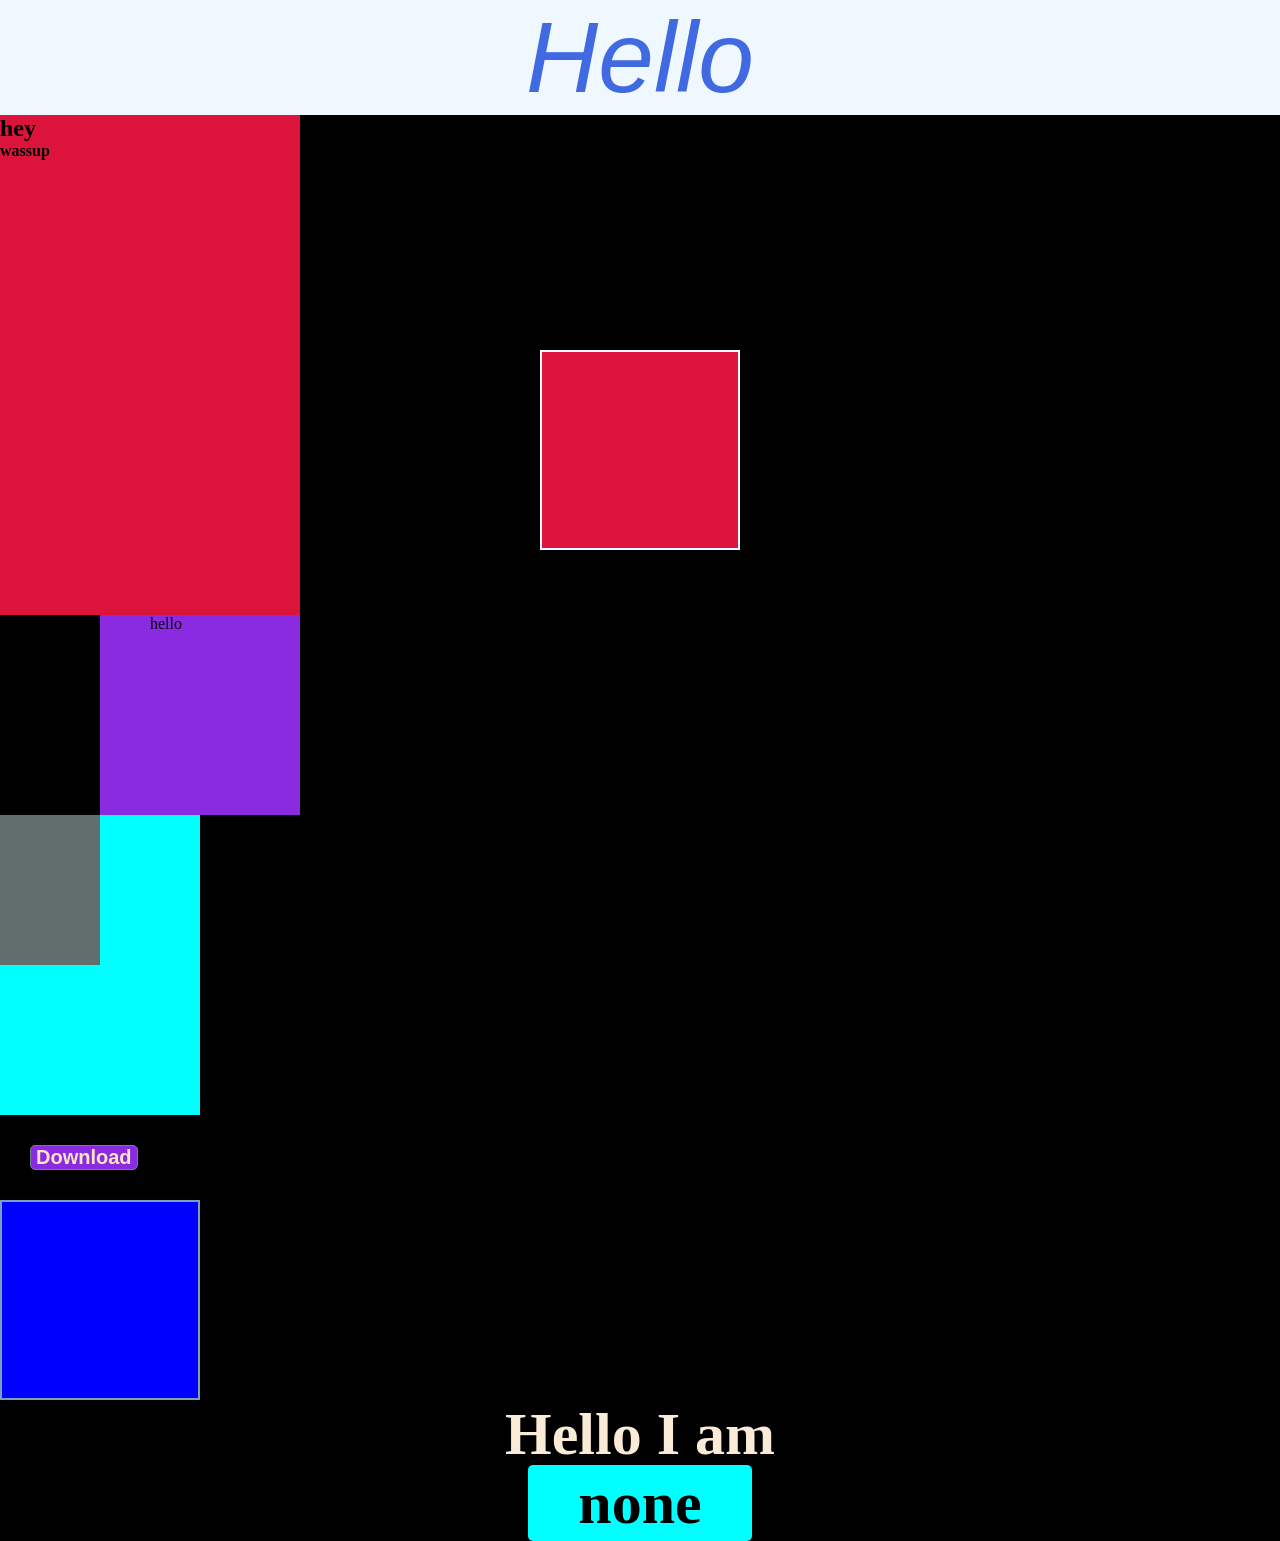
<file: CSS-/index.html>
<!DOCTYPE html>
<html lang="en">
<head>
  <link rel="stylesheet" href="style.css">
  <meta charset="UTF-8">
  <meta name="viewport" content="width=device-width, initial-scale=1.0">
  <title>Document</title>
</head>
<body>

  <h1>Hello</h1>

  <div>
    <h2>hey</h2> 
    <h4>wassup</h4>
  </div>

  <div id="box">
    hello
  </div>

  <div id="parent">
    <div id="child">
   
    </div>
  </div>

  <button>
    Download
  </button>

  <div id="box1"></div>
  <div id="box2"></div>

  <h3>Hello I am <br> <span>none</span></h1>

</body>
</html>
</file>
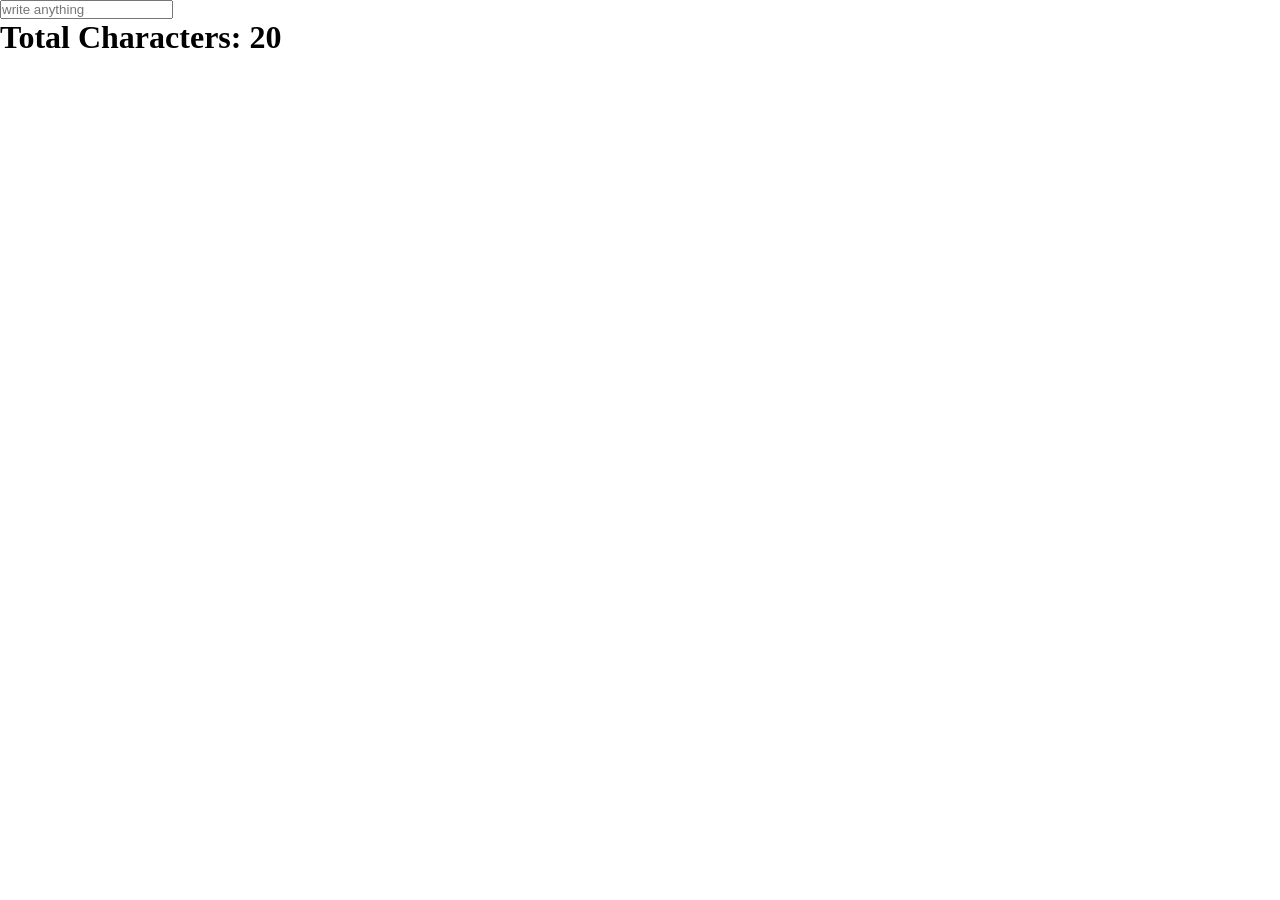
<file: JS-PART2/index.html>
<!DOCTYPE html>
<html lang="en">
<head>
  <meta charset="UTF-8">
  <meta name="viewport" content="width=device-width, initial-scale=1.0">
  <title>Document</title>
  <style>
    *{
      padding: 0;
      margin: 0;
      box-sizing: border-box;
    }
    html,
    body {
      width: 100%;
      height: 100%;
    }

    /* input {
      display: block;
    } */
    #main {
      width: 100%;
      height: 100%;
      background-color: #222;
      /* color: black; */
      padding: 50px;
       /* display: flex;
      align-items: center;
      justify-content: center;  */
    }
    /* h1 {
      color: #555;
      font-size: 10rem;
      font-weight: 100;
      user-select: none;
    } */

    /* input {
      display: none;
    } */
    /* #btn {
      padding: 12px 22px;
      background-color: rgba(36, 128, 177, 0.774);
      color: white;
      border-radius: 5px;
    } */
    /* .card {
      max-width: 500px;
      margin-top: 40px;
      border-radius: 10px;
      display: inline-block;
      padding: 20px;
      border: 1px solid #555;
      color: white;
    }    */
    /* .profile {
      width: 50px;
      height: 50px;
      background-color: red;
      border-radius: 50%;
    }  
    .card p {
      font-size: 12px;
      margin-top: 10px;
    } */

    /* #abcd {
      width:400px;
      height: 400px;
      background-color: red;

    } */
  </style>
</head>
<body>
  <div>
    <!-- <h1>wassup</h1> -->
    <!-- <a href="">Download now</a>
    <h1>Hello man 1</h1> --> 
    <!-- <h1>Hello man 2</h1>
    <h1>Hello man 3</h1>
    <h1>Hello man 4</h1> -->

    <!-- <h1 id="text">some important thing</h1>  
    <p>Lorem ipsum dolor sit amet consectetur adipisicing elit. Similique vero voluptas magnam quaerat corporis minima, sequi eligendi reprehenderit inventore doloribus doloremque facere et, beatae iste? Culpa fuga pariatur deserunt illum voluptate ipsam?</p> -->

    <!-- <ul>
      <li>apple</li>
      <li>apple 2</li>
      <li>apple 3</li>
      <li>apple 4</li>
      <li>apple 5</li>
    </ul>  -->

    <!-- <img src="hello.jpeg" alt=""> -->
    <!-- <div title="hello">Lorem, ipsum dolor sit amet consectetur adipisicing elit. Ea temporibus reprehenderit eligendi. Sed, reprehenderit consectetur?</div> -->

    <!-- <button disabled>download now</button>  -->
    <!-- <h2>hello</h2> -->
    <!-- <p>Lorem ipsum, dolor sit amet consectetur adipisicing elit. Maxime aliquid aspernatur quod totam molestias odio at? Ab nam enim in?</p> -->
  </div>
  <!-- event handing  -->
  <!-- <h1>Hello</h1> -->
  <!-- <p>Lorem ipsum dolor sit amet consectetur adipisicing elit. Repellendus, odit.</p> -->
  <!-- <input type="text" placeholder="data"> -->
   <!--/////////// awesome learning -->
   <!-- <h3 id="device">Select your device</h3>
  <select name="" id="">
    <option selected disabled>Choose Your Device</option>
    <option value="samsung">Samsung</option>
    <option value="apple">apple</option>
    <option value="oppo">oppo</option>
    <option value="nokia">nokia</option>
  </select> -->

  <!-- <div id="main"> -->
    <!-- <h1></h1> -->
     <!-- <input id="fileInp" type="file">
     <div id="btn">
        Upload file
         </div> 
  </div> -->
<!-- new -->
 <!-- <div id="main">
  <form action="">
    <input type="text" placeholder="name"> 
    <input type="text" placeholder="age"> 
    <input type="text" placeholder="email"> 
    <input type="text" placeholder="profile-pic"> 
    <input type="submit" > 
  </form>
  <div class="card">
    <div class="profile">
    <h3>Angkur Paul</h3>
    <h5>wassup</h5>
    <p>Lorem ipsum dolor sit amet consectetur adipisicing elit. Vel, consectetur.</p>
    </div>
  </div>
 </div> -->
  <!-- <div id="abcd">

  </div>  -->
  <!-- <div id="main">
    <div id="nav">
      <a href="">home</a>
      <a href="">about</a>
      <button>click and follow</button>
    </div>
  </div> -->

  <input type="text" placeholder="write anything">
  <h1>Total Characters: <span>20</span></h1>


  <script src="script.js"></script>
</body>
</html>
</file>
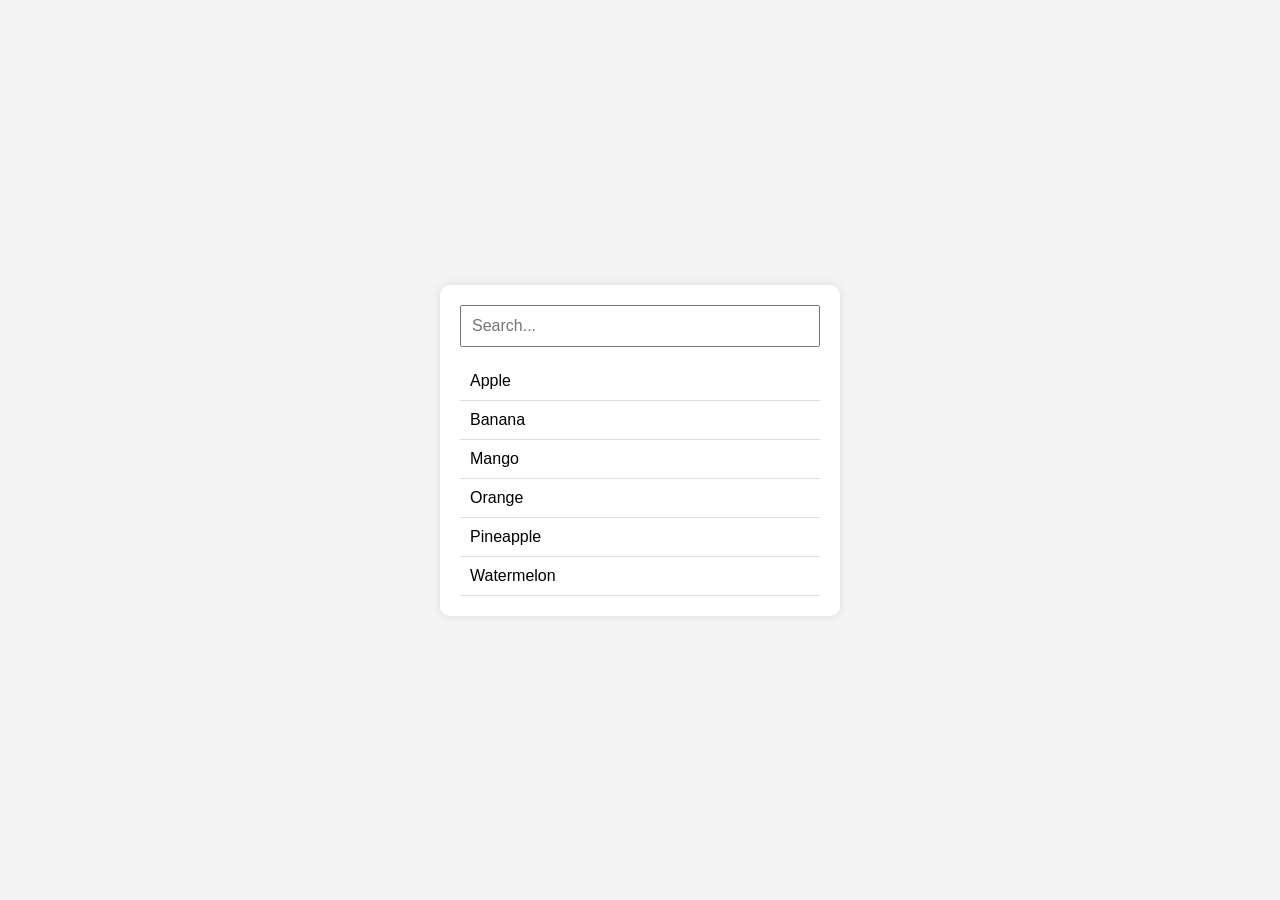
<file: JS-PART2/Pro_1/index.html>
<!DOCTYPE html>
<html lang="en">
<head>
    <meta charset="UTF-8">
    <meta name="viewport" content="width=device-width, initial-scale=1.0">
    <title>Search Filter</title>

    <link rel="stylesheet" href="style.css">
</head>
<body>

    <div class="container">
        <input type="text" id="search" placeholder="Search...">

        <ul id="list">
            <li>Apple</li>
            <li>Banana</li>
            <li>Mango</li>
            <li>Orange</li>
            <li>Pineapple</li>
            <li>Watermelon</li>
        </ul>
    </div>

    <script src="script.js"></script>
</body>
</html>
</file>
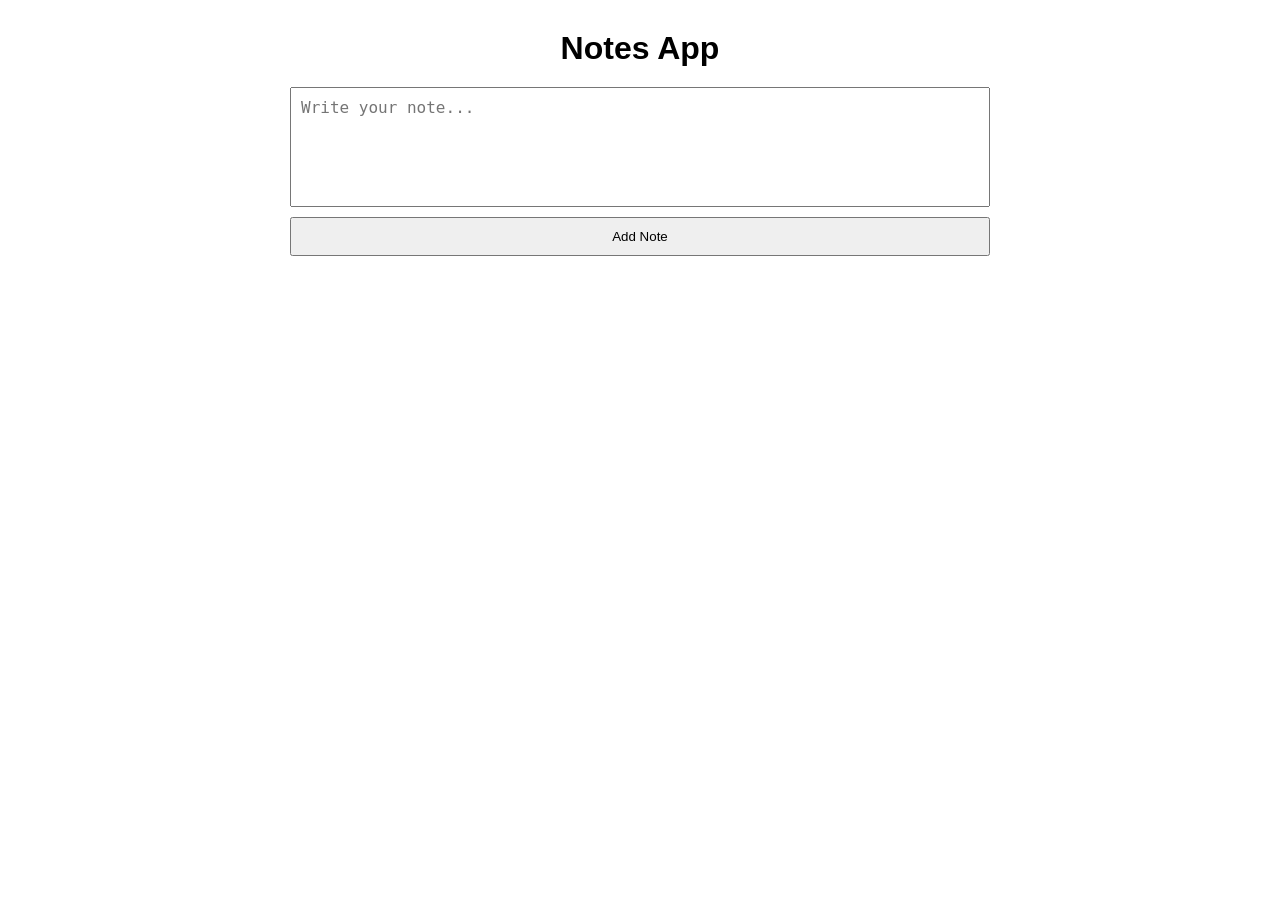
<file: JS-PART2/Pro_2/index.html>
<!DOCTYPE html>
<html lang="en">
<head>
  <meta charset="UTF-8">
  <meta name="viewport" content="width=device-width, initial-scale=1.0">
  <title>Notes App</title>
  <link rel="stylesheet" href="style.css">
</head>
<body>

  <div class="container">

    <h1>Notes App</h1>

    <div class="input-area">
      <textarea
        id="noteInput"
        placeholder="Write your note..."
      ></textarea>

      <button id="addBtn">Add Note</button>
    </div>

    <div id="notesContainer"></div>

  </div>

  <script src="script.js"></script>
</body>
</html>
</file>
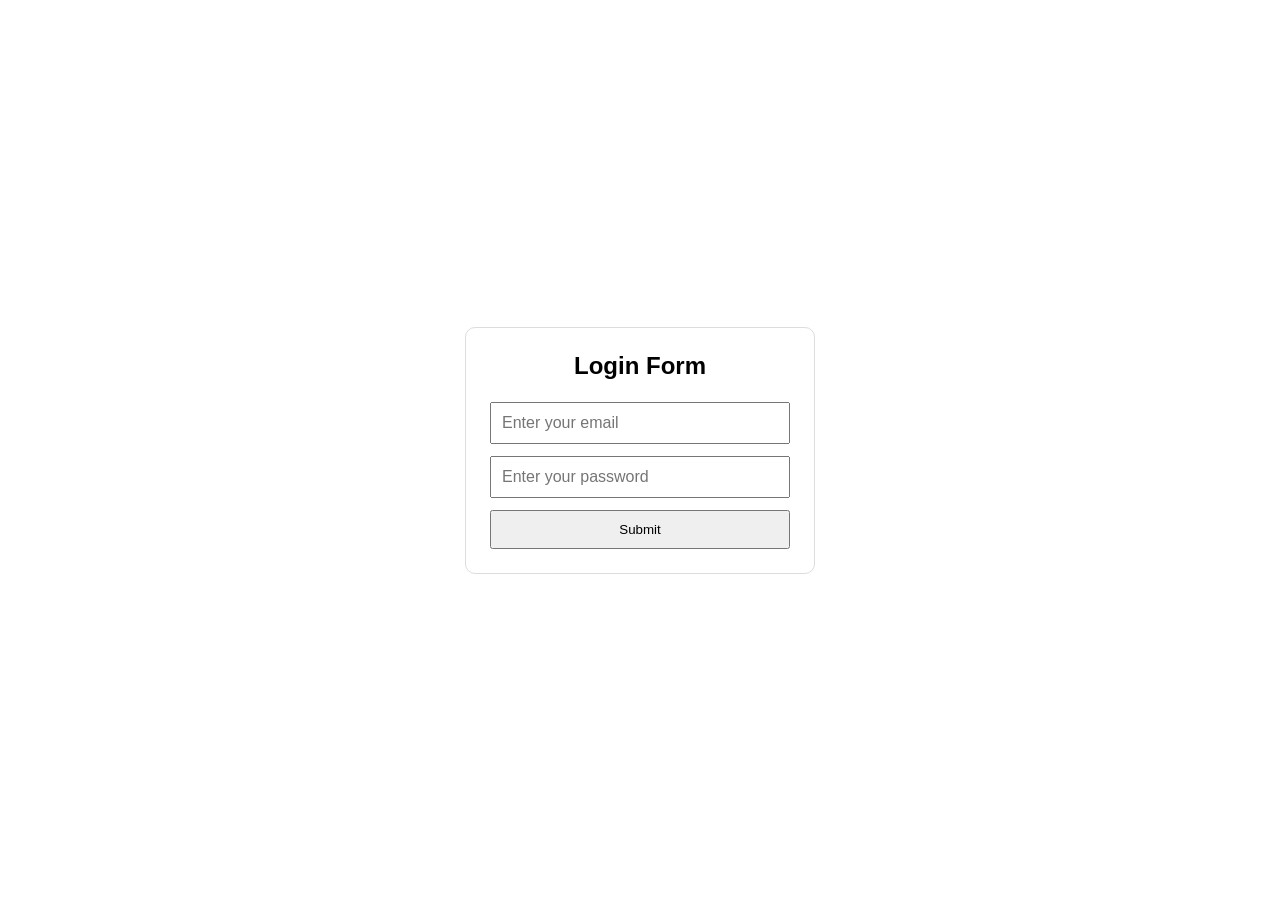
<file: JS-PART2/Form-Form_validation/Email-Password_validator/index.html>
<!DOCTYPE html>
<html lang="en">
<head>
  <meta charset="UTF-8">
  <meta name="viewport" content="width=device-width, initial-scale=1.0">
  <title>Login Validator</title>
  <link rel="stylesheet" href="style.css">
</head>
<body>

  <div class="container">
    <form autocomplete="off" id="loginForm" novalidate>
      <h2>Login Form</h2>

      <input
        type="email"
        id="email"
        placeholder="Enter your email"
      >

      <small id="emailError" class="error">
        Please enter a valid email.
      </small>

      <input
        type="password"
        id="password"
        placeholder="Enter your password"
      >

      <small id="passwordError" class="error">
        Password must be at least 8 characters.
      </small>

      <button type="submit">Submit</button>

      <small id="successMsg" class="success">✅ Submission done!</small>

    </form>
  </div>

  <script src="script.js"></script>
</body>
</html>
</file>
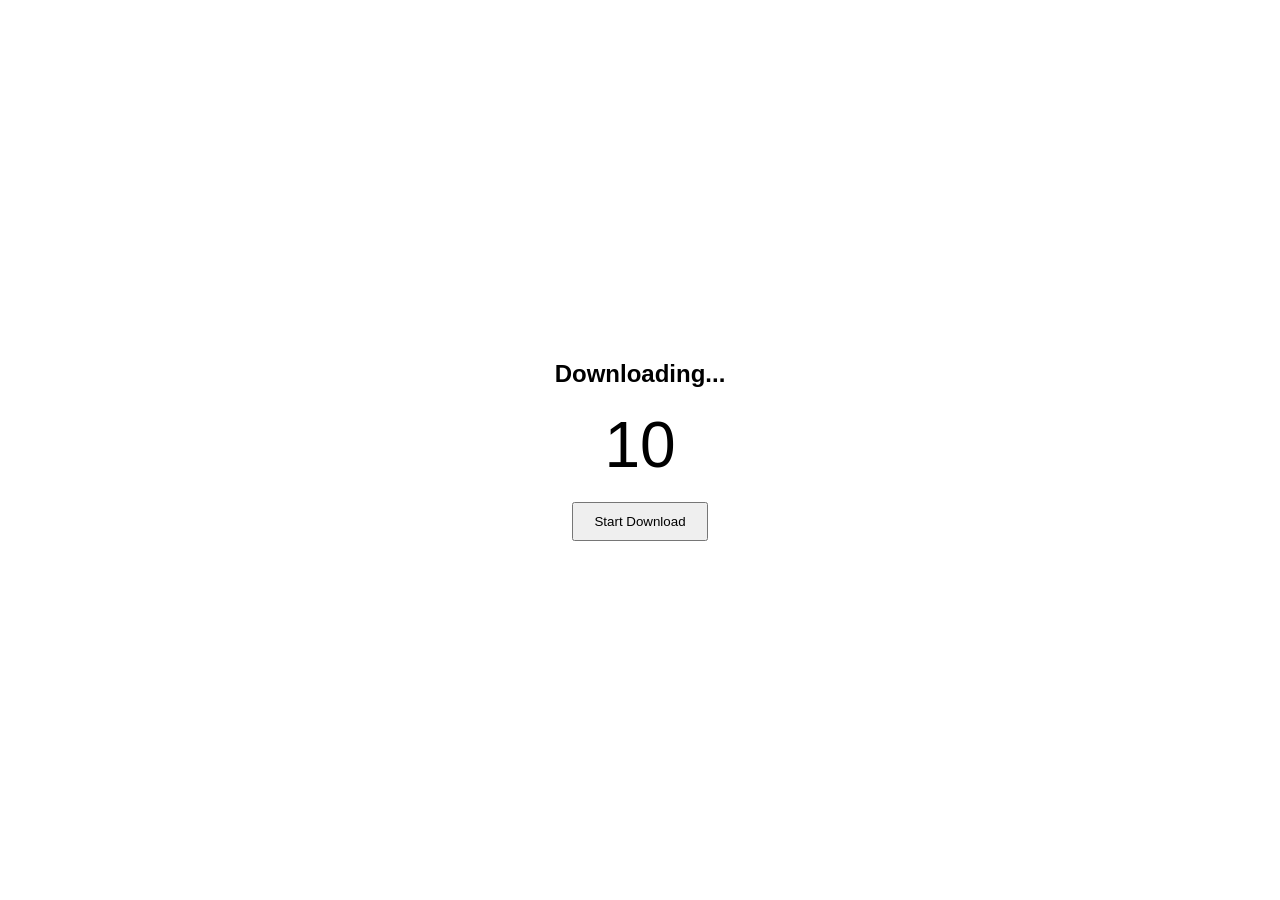
<file: JS-PART2/Timers_Intervals/download_counts/index.html>
<!DOCTYPE html>
<html lang="en">
<head>
  <meta charset="UTF-8">
  <meta name="viewport" content="width=device-width, initial-scale=1.0">
  <title>Login Validator</title>
  <link rel="stylesheet" href="style.css">
</head>
<body>

  <div class="container">
  <h2>Downloading...</h2>

  <div id="timer">10</div>

  <button id="startBtn">Start Download</button>
</div>

  <script src="script.js"></script>
</body>
</html>
</file>
<file: CSS-/style.css>
* {
  margin: 0;
  padding: 0;
  box-sizing: border-box;
}  

html,body {
  height: 100%;
  width: 100%;
  background-color: black;
}
h1 {
  color: royalblue;
  background-color: aliceblue;
  font-size: 100px;
  font-family: 'Lucida Sans', 'Lucida Sans Regular', 'Lucida Grande', 'Lucida Sans Unicode', Geneva, Verdana, sans-serif;
  font-weight: 100;
  font-style: italic;
  text-align: center;
}

div {
  height: 500px;
  width: 300px;
  background-color: crimson;
}

/* id / class  */

#box {
  height: 200px;
  width: 200px;
  background-color: blueviolet;
  margin-left: 100px;
  padding-left: 50px;
}

#parent {
  height: 300px;
  width: 200px;
  background-color: aqua;
}
#child {
  height: 50%;
  width: 50%;
  background-color: rgb(98, 109, 109);
}

button {
  margin: 30px;
  font-size: 20px;
  padding-left: 5px;
  padding-right: 5px;
  background-color: blueviolet;
  color: bisque;
  font-weight: 600;
  border: 1px solid slategray;
  border-radius: 5px;
}

button:hover {
  background-color: black;
}

#box1 {
  height: 200px;
  width: 200px;
  background-color: crimson;
  border: 2px solid aliceblue;
  position: absolute;
  left: 50%;
  top: 50%;
  transform: translate(-50%,-50%);
  z-index: 10;
}

#box2 {  
  height: 200px;
  width: 200px;
  background-color: blue;
  border: 2px solid rgb(127, 158, 186);
  z-index: 11;

}    

h3  {
  color: antiquewhite;
  /* position: absolute; */
  /* top: 40%;
  left: 30%; */
  /* transform: translate(-40%,-60%); */
  text-align: center;
  font-size: 60px;
}

h3 span {
  background-color: aqua;
  color: black;
  border-radius: 5px;
  padding: 5px 50px;
}

/* display flex  */

/* background-image: url(); */
</file>
<file: JS-PART2/Pro_1/style.css>
*{
    margin:0;
    padding:0;
    box-sizing:border-box;
}

body{
    min-height:100vh;
    display:flex;
    justify-content:center;
    align-items:center;
    background:#f4f4f4;
    font-family:Arial, sans-serif;
}

.container{
    width:400px;
    padding:20px;
    background:white;
    border-radius:10px;
    box-shadow:0 0 10px rgba(0,0,0,0.1);
}

input{
    width:100%;
    padding:10px;
    margin-bottom:15px;
    font-size:16px;
}

ul{
    list-style:none;
}

li{
    padding:10px;
    border-bottom:1px solid #ddd;
}
</file>
<file: JS-PART2/Pro_2/style.css>
* {
  margin: 0;
  padding: 0;
  box-sizing: border-box;
}

body {
  font-family: Arial, sans-serif;
  min-height: 100vh;
  padding: 30px;
}

.container {
  max-width: 700px;
  margin: 0 auto;
}

h1 {
  text-align: center;
  margin-bottom: 20px;
}

.input-area {
  display: flex;
  flex-direction: column;
  gap: 10px;
}

textarea {
  width: 100%;
  min-height: 120px;
  resize: none;
  padding: 10px;
  font-size: 16px;
}

button {
  padding: 10px;
  cursor: pointer;
}

#notesContainer {
  margin-top: 20px;
  display: flex;
  flex-direction: column;
  gap: 10px;
}

.note {
  border: 1px solid #ccc;
  padding: 12px;
  border-radius: 6px;
}

.delete-btn {
  margin-top: 10px;
}
</file>
<file: JS-PART2/Form-Form_validation/Email-Password_validator/style.css>
* {
  margin: 0;
  padding: 0;
  box-sizing: border-box;
}

body {
  min-height: 100vh;
  display: flex;
  justify-content: center;
  align-items: center;
  font-family: Arial, sans-serif;
}

.container {
  width: 350px;
}

form {
  display: flex;
  flex-direction: column;
  gap: 12px;
  padding: 24px;
  border: 1px solid #ddd;
  border-radius: 10px;
}

h2 {
  text-align: center;
  margin-bottom: 10px;
}

input {
  padding: 10px;
  font-size: 16px;
}

button {
  padding: 10px;
  cursor: pointer;
}

.error {
  color: red;
  font-size: 14px;
  display: none;
}

.success {
  color: green;
  font-size: 14px;
  display: none;
  text-align: center;
}
</file>
<file: JS-PART2/Timers_Intervals/download_counts/style.css>
* {
  margin: 0;
  padding: 0;
  box-sizing: border-box;
}

body {
  height: 100vh;
  display: flex;
  justify-content: center;
  align-items: center;
  font-family: Arial, sans-serif;
}

.container {
  text-align: center;
}

#timer {
  font-size: 4rem;
  margin: 20px 0;
}

button {
  padding: 10px 20px;
  cursor: pointer;
}
</file>
